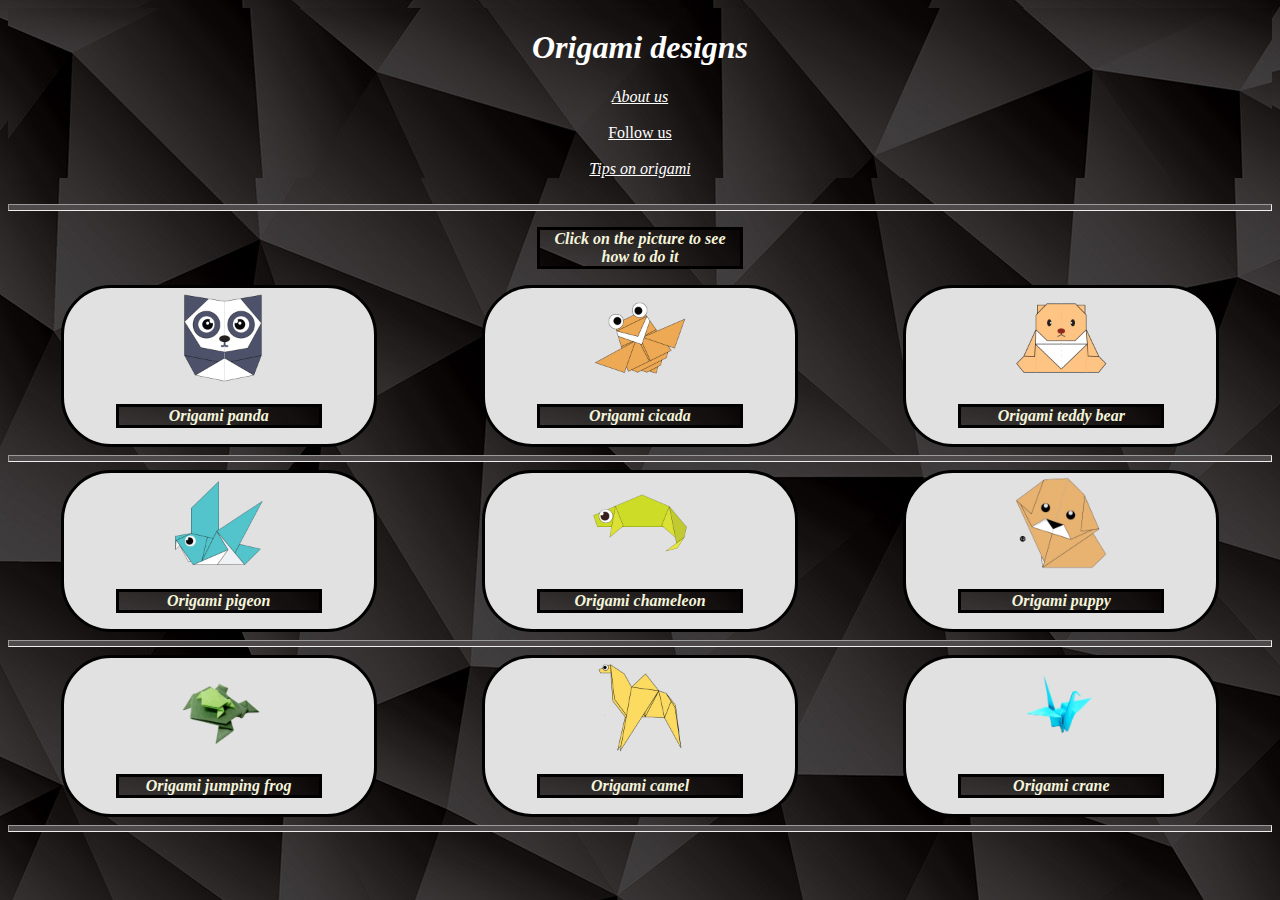
<file: index.html>
<!DOCTYPE html>
<html>
<head>
    <title>
        Origami designs
    </title>
   <link rel ="stylesheet" type = "text/css" href="style.css"/>
</head>
<body>
    <center>
        <div class = "header">
            <div class = "menu">
        <h1><i>Origami designs</i></h1>
    
    
    <a href = "about us.html"><i>About us</i></a>  
    <br>  
    <a href = "follow us.html">Follow us</a>
    <br>
    <a href = "tips.html"><i>Tips on origami</i></a>
 </div>
 </div>
 <body style="background-image:url('images/bg.jpg');">

    <br>
    <hr>
    <p><i><b>Click on the picture to see how to do it</i></b></p>

 <div class ="division1">
  <div class = "hello">

    <a href = "http://origami.me/panda/">
        <img src = "images/panda.png" width = 100px height = 100px/>
    </a>
   
    <p><b><i>Origami panda</i></b></p>
 </div>
   
 <div class = "hello">
    <a href = "http://origami.me/flying-cicada/">
    <img src = "images/cicada.png" width = 100px height = 100px/>
    </a>
    <p><b><i>Origami cicada</i></b></p>
 </div>

    





    <div class ="hello">
    <a href = "http://origami.me/teddy-bear/">
        <img src = "images/teddy.png" width = 100px height = 100px/>
        </a>
        <p><b><i>Origami teddy bear</i></b></p>
    </div>
 </div>
 <hr>
 <div class = "division2">
        <div class = "hello">
     <a href = "http://origami.me/pigeon/">
         <img src = "images/pigeon.png" width = 100px height = 100px/>
        </a>
         <p><b><i>Origami pigeon</i></b></p>
        </div>
         <div class = "hello">
            <a href = "https://origami.me/chameleon/">
                <img src= "images/chameleon.png" width = 100px height =100px></a>
                <p><b><i>Origami chameleon</i></b></p>
           
        </div>
        <div class = "hello">
            <a href = "https://origami.me/puppy/">
                <img src= "images/puppy.png" width = 100px height =100px></a>
                <p><b><i>Origami puppy</i></b></p>
           
        </div>
    </div>
        <hr>



<div class = "division3">
    <div class = "hello">
    <a href = "https://origami.me/jumping-frog/">
        <img src= "images/frog.png" width = 100px height =100px></a>
        <p><b><i>Origami jumping frog</i></b></p>
    </div>
    <div class = "hello">
    <a href = "https://origami.me/camel/">
        <img src= "images/camel.png" width = 100px height =100px></a>
        <p><b><i>Origami camel</i></b></p>
    </div>
    <div class = "hello">
    <a href = "https://origami.me/crane/">
        <img src= "images/crane.png" width = 100px height =100px></a>
        <p><b><i>Origami crane</i></b></p>
    </div>
</div>
<hr>
  

        </center>
        
</body>


</html>
</file>
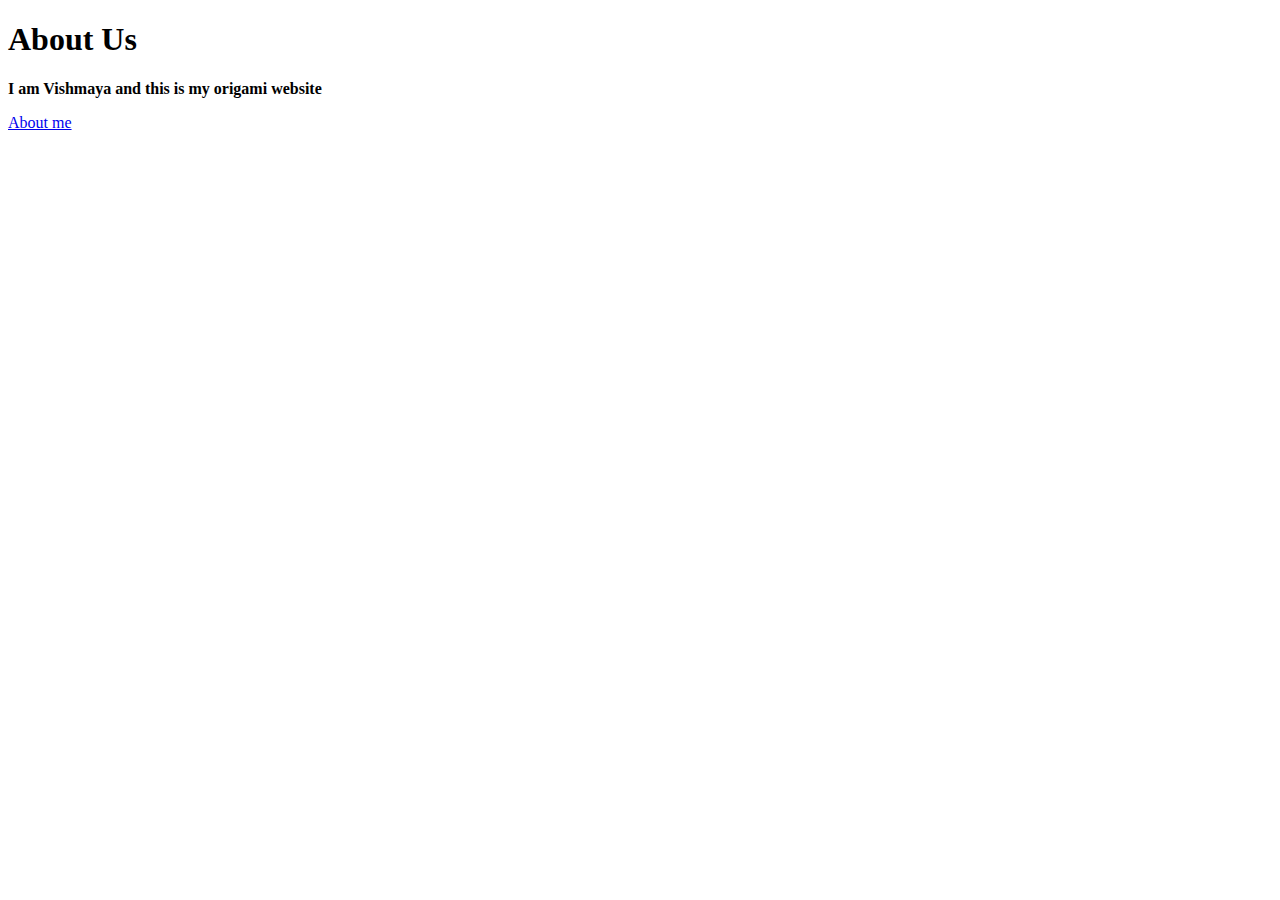
<file: about us.html>
<!DOCTYPE html>
<html>
    <head>
        <title>
            About us
        </title>
    </head>
    <body>
        <h1>About Us</h1>
        
<p><b>I am Vishmaya and this is my origami website</b></p> 
 
<a href = "https://community.whitehatjr.com/profile/bc7a023b-bec4-4d98-8f6c-973b39d38879">About me</a>
</body>
</html>
</file>
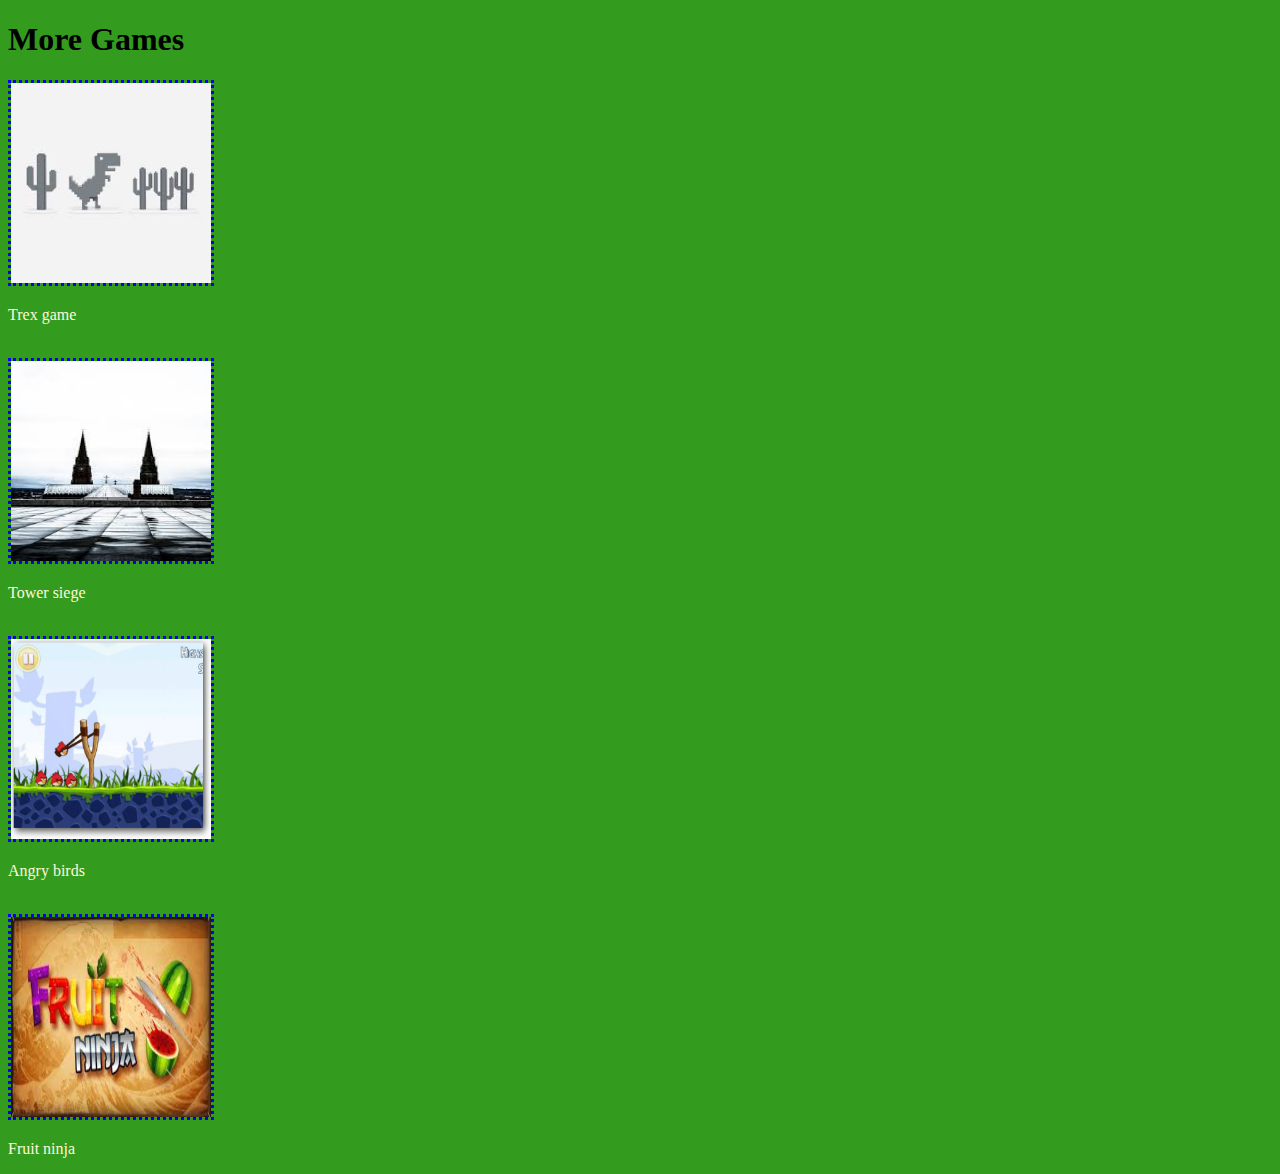
<file: follow us.html>
<!DOCTYPE html>
<html>
    <head>
        <title>
            More games
        </title>
        <style>
            p{
                color:cornsilk
                            }
            img{
                border  :dotted
            }
        </style>
    </head>
    <body>
        <body style="background-color:rgb(51, 156, 30);">
        <h1>More Games</h1>



<a href = "https://vishmayagithub.github.io/infinite-game--the-end/"><img src = "images/trex.jpg" width = 200px height = 200px/></a>
<p>Trex game</p>
<br>
<a href = "https://vishmayagithub.github.io/tower-siege-two-final/"><img src = "images/tower siege.jpg" width = 200px height = 200px/></a>
<p>Tower siege</p>
<br>
<a href = "https://vishmayagithub.github.io/c31/"><img src = "images/angrybird.png" width = 200px height = 200px/></a>
<p>Angry birds</p>
<br>
<a href = "https://editor.p5js.org/vishmaya/full/rXV1HyX-0"><img src = "images/fruit ninja.jpg" width = 200px height = 200px></a>
<p>Fruit ninja</p>
</body>
</html>
</file>
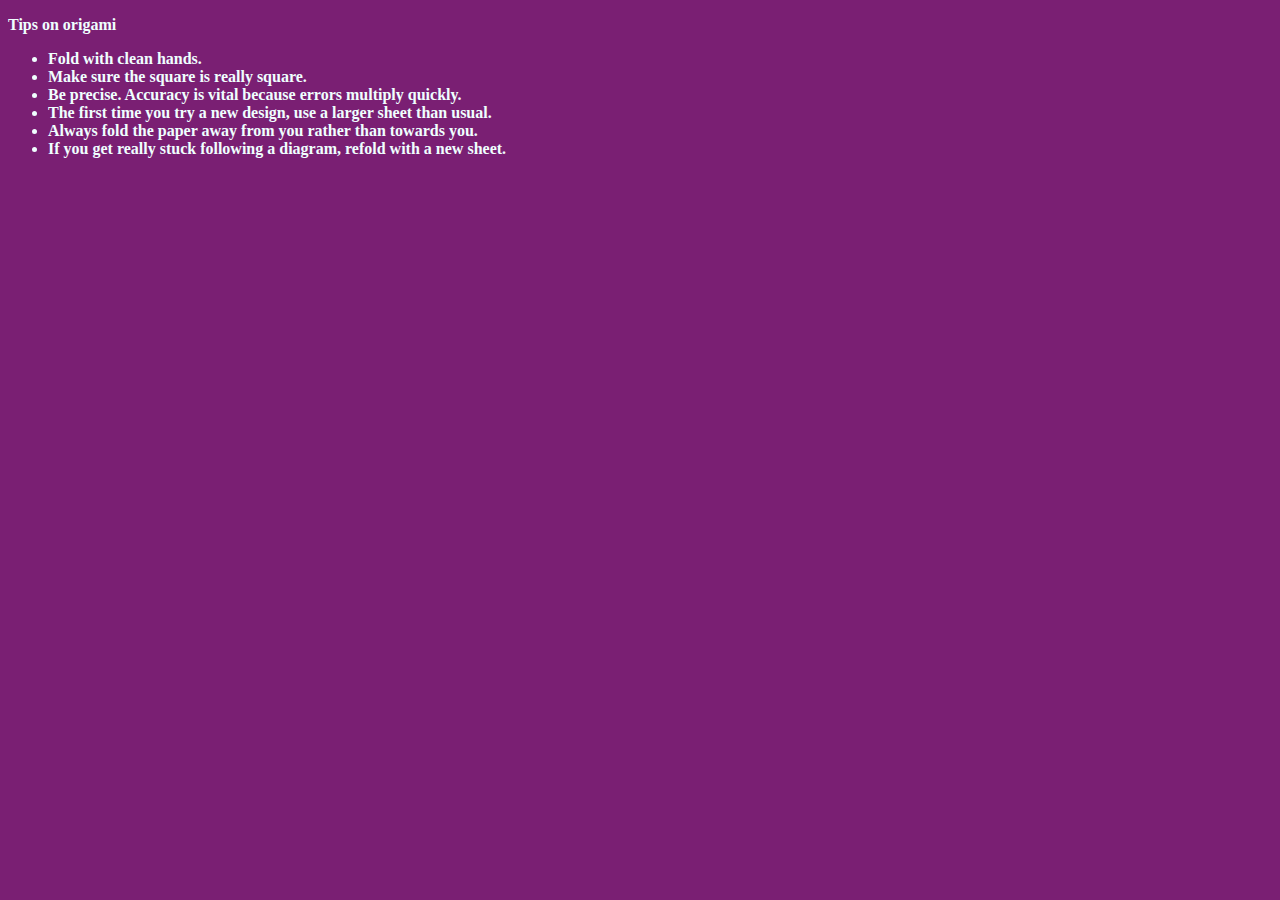
<file: tips.html>
<!DOCTYPE html>
<html>
    <head>
        <title>
            Tips on origami
        </title>
        <style>
            *{
                color:azure
            }
        </style>
    </head>
    <body>
        <body style="background-color:rgb(122, 31, 115);">
        <p><b>Tips on origami</b></p>
        <ul>
            <li><b>Fold with clean hands.</b></li>
            <li><b>Make sure the square is really square.</b></li>
            <li><b>Be precise. Accuracy is vital because errors multiply quickly.</b></li>
            <li><b>The first time you try a new design, use a larger sheet than usual.</b></li>
            <li><b>Always fold the paper away from you rather than towards you.</b></li>
            <li><b>If you get really stuck following a diagram, refold with a new sheet.</b></li>
        </ul>
    </body>
</html>
</file>
<file: style.css>
h1{
    color :rgb(255, 255, 255);
  
}
img{
    
   display:flex;
   flex-direction:row
  
}
.menu{
    display:flex;
    justify-content: space-around;
    flex-direction: column;
    background-image: url("images/bg.jpg");
}
hr{
    height : 5px;
    background:rgb(78, 73, 74)
}
.hello{
    border:3px solid black;
    border-radius: 50px;
    background-color: rgb(225, 225, 225);
    text-anchor: black;
    width:310px;

}


.division1{
    
    display:flex;
    flex-direction: row;
    flex-wrap:wrap;
    justify-content: space-around;


}
.division2{
   
    display:flex;
    flex-direction: row;
    flex-wrap:wrap;
    justify-content: space-around;


}
.division3{
   
    display:flex;
    flex-direction: row;
    flex-wrap:wrap;
    justify-content: space-around;


}
p{
    color:beige;
    border:solid black;
    background-image: url("images/bg.jpg");
    
    width:200px
}
a{
    color:white
}
</file>
